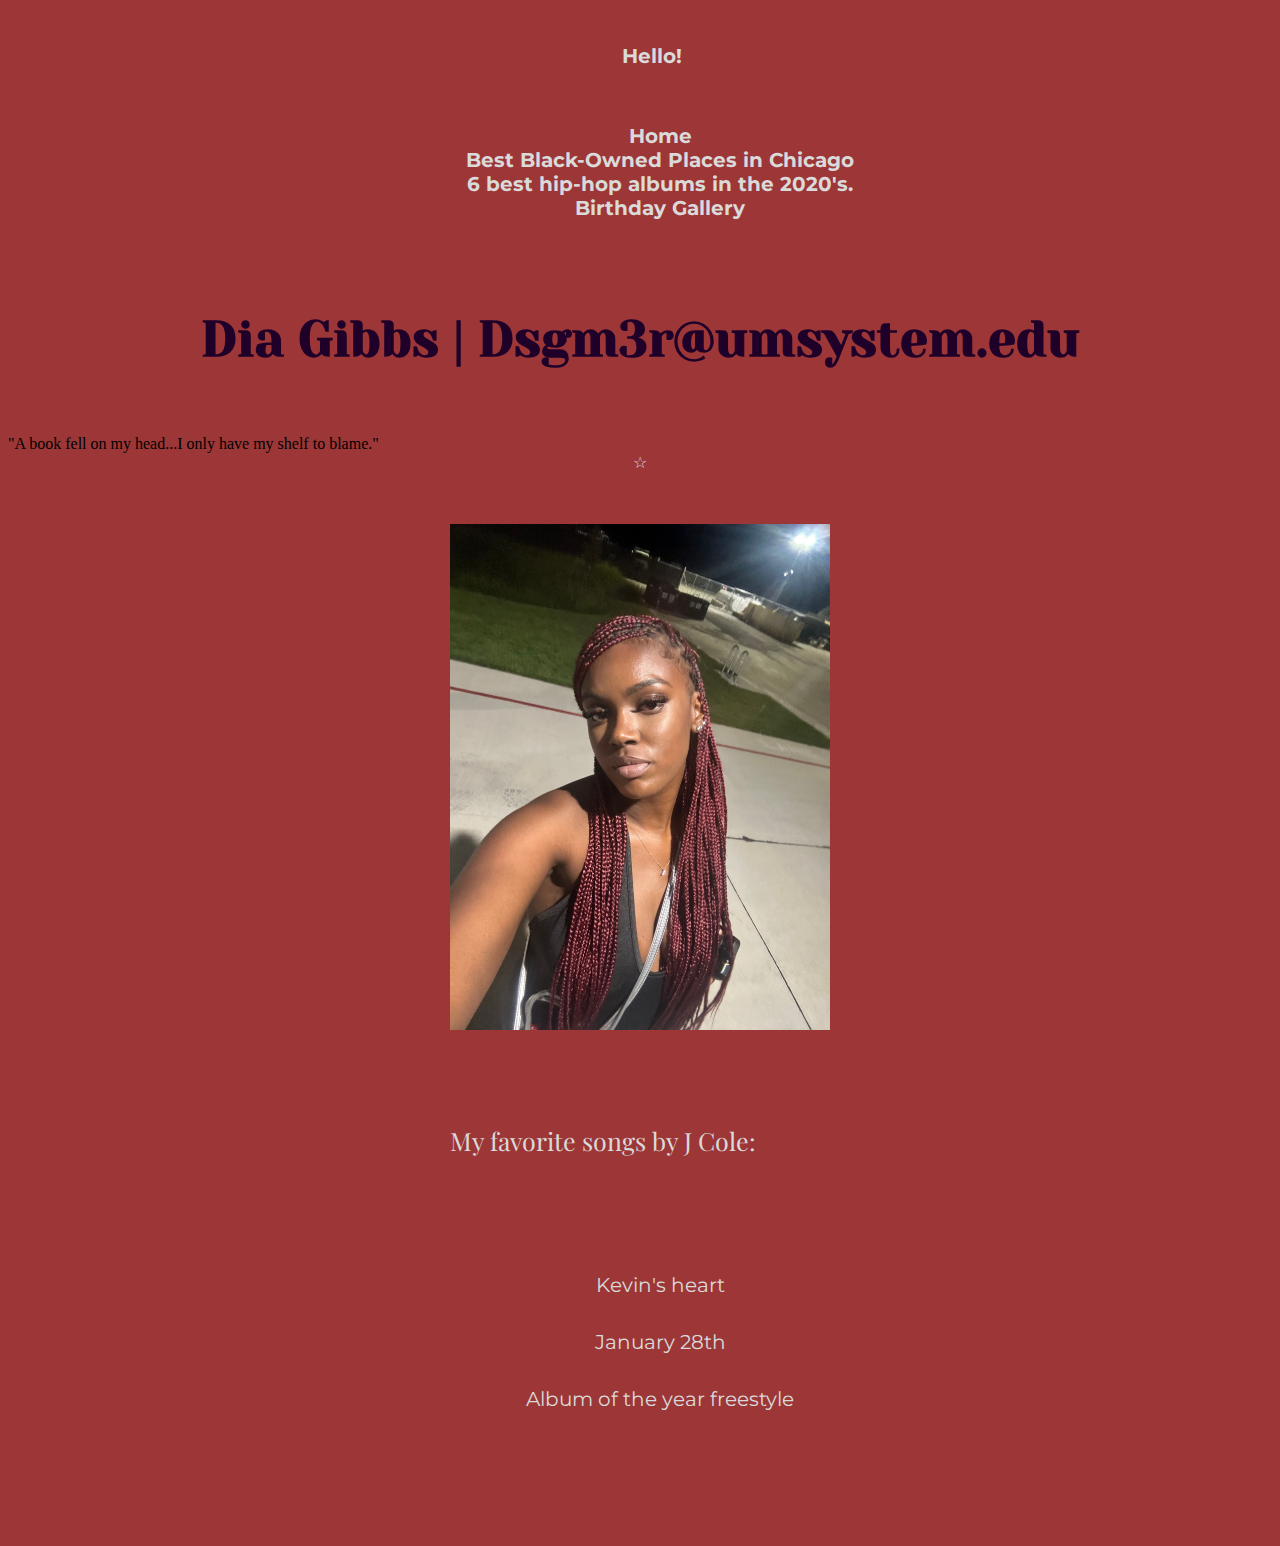
<file: index.html>
<!doctype html>
<html class="no-js" lang="en" dir="ltr">
    <head>
        <meta charset="utf-8">
        <meta name="viewport" content="width=device-width, initial-scale=1">
    <title>Dia Gibbs</title>
    </head>
        <link rel="stylesheet" href="css/styles.css">
        
        <link rel="preconnect" href="https://fonts.googleapis.com">
<link rel="preconnect" href="https://fonts.gstatic.com" crossorigin>
<link href="https://fonts.googleapis.com/css2?family=Montserrat:wght@300&family=Playfair+Display&family=Yeseva+One&display=swap" rel="stylesheet">
</style>
</head>
    <link rel="stylesheet" href="css/styles.css">
    <body>
             <a class="skip-link" href="#content">Skip to content</a>
        <nav>
            <a>Hello!</a>
        </nav>

    <main>
               </nav>
   </head>
            
    <body>
       <nav>
        <ul>
            <li><a href="index.html">Home</a></li>
            <li><a href="list.html">Best Black-Owned Places in Chicago</a></li>
            <li><a href="list2.html">6 best hip-hop albums in the 2020's. </a></li>
            <li><a href="gallery.html">Birthday Gallery</a></li>

        </ul>
    </nav>
        <section>
            <h1>Dia Gibbs | Dsgm3r@umsystem.edu</h1>
            <p>"A book fell on my head...I only have my shelf to blame." <a href="https://www.today.com/life/inspiration/corny-jokes-rcna54407">☆</a></p>
        
        <div class="mailing link">
            <a href="mailto:dsgm3r@umsystem.edu">
            <img class="pic" src="images/IMG_2535.jpg" alt="A Black woman with red braids">
            </a>
        </div>

        <div class="listings">
            <p>My favorite songs by J Cole:</p>
            <ul>
            <li><a href="https://youtu.be/EixT3caIuxM?si=WgMIsHf7SOA0zsPP">Kevin's heart</a></li>
            <li><a href="https://youtu.be/d15cxI5yx5c?si=CLW55eysTrf49gP_">January 28th</a></li>
            <li><a href="https://youtu.be/ghcWitpa024?si=nlEhCH6dDxLR4U_I">Album of the year freestyle</a></li>
            </ul>
        </div>
    </section>
    </main>
    </body>
    </html>
</file>
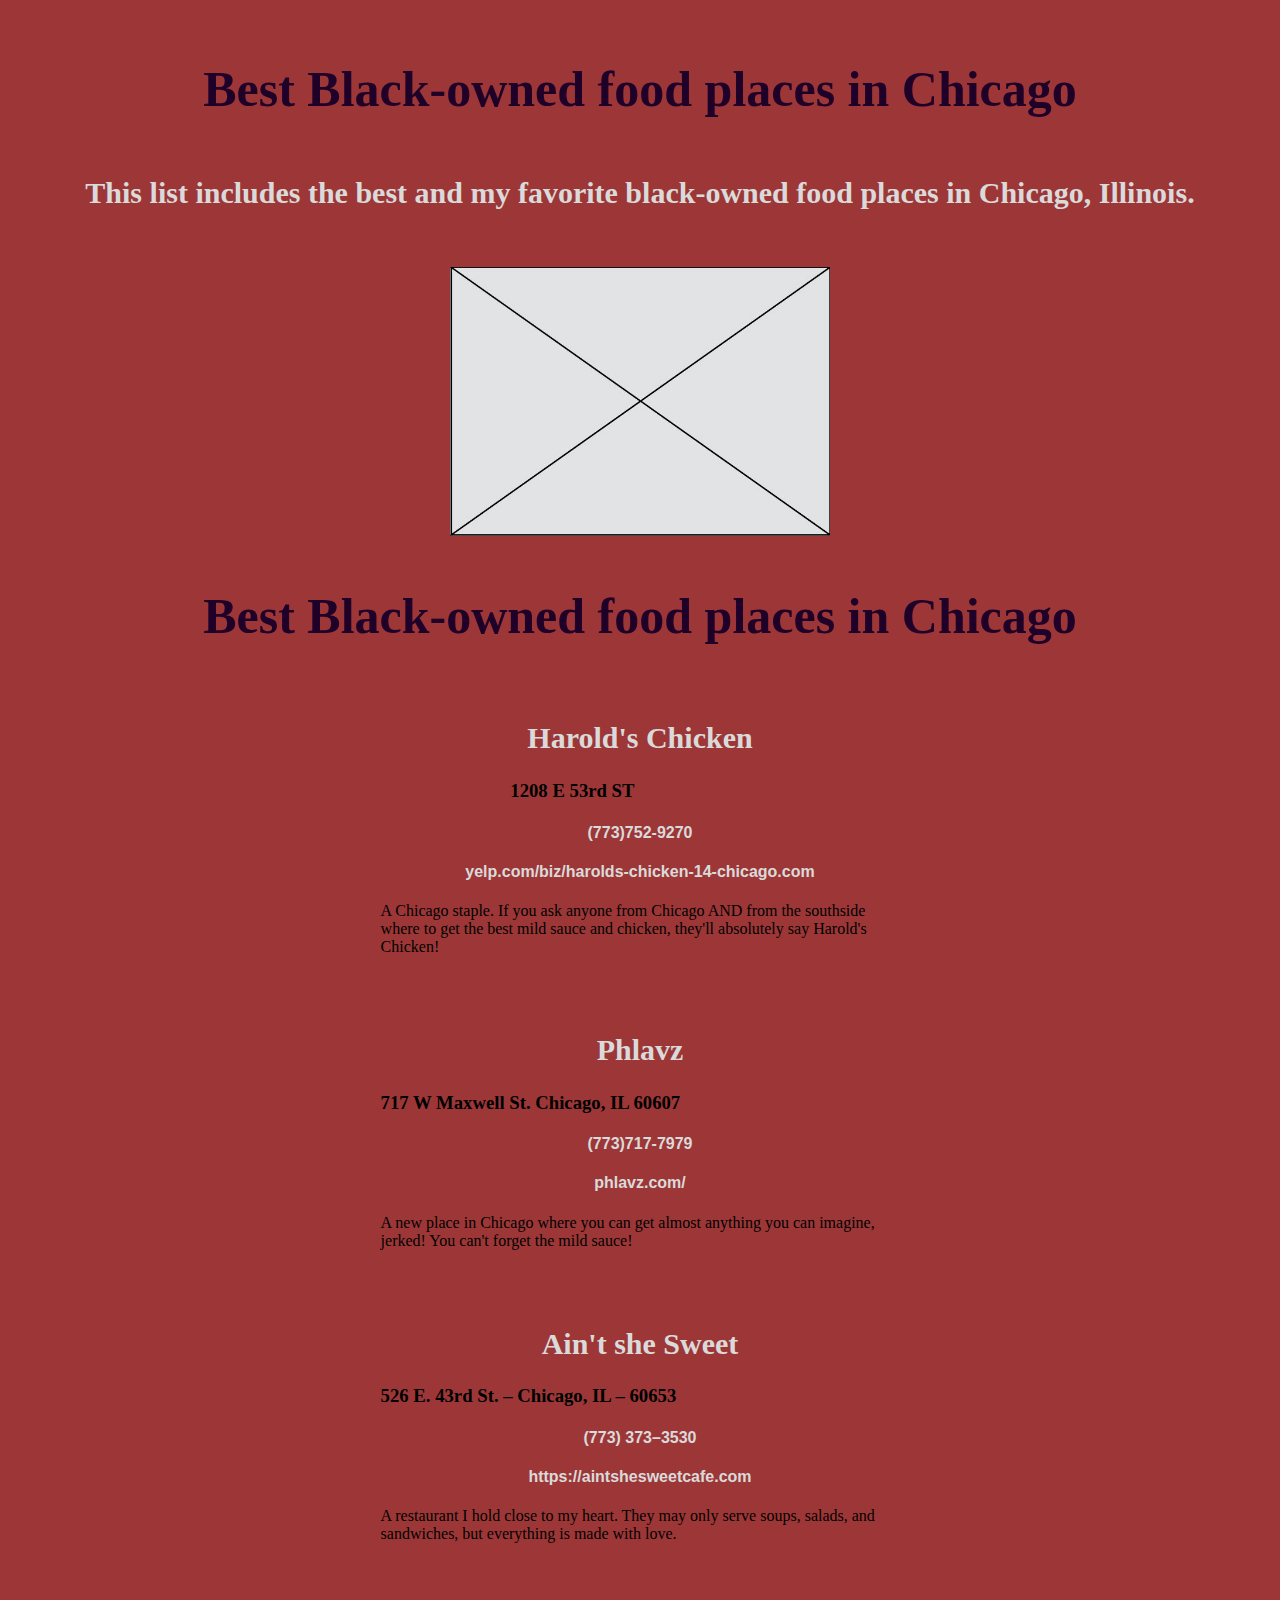
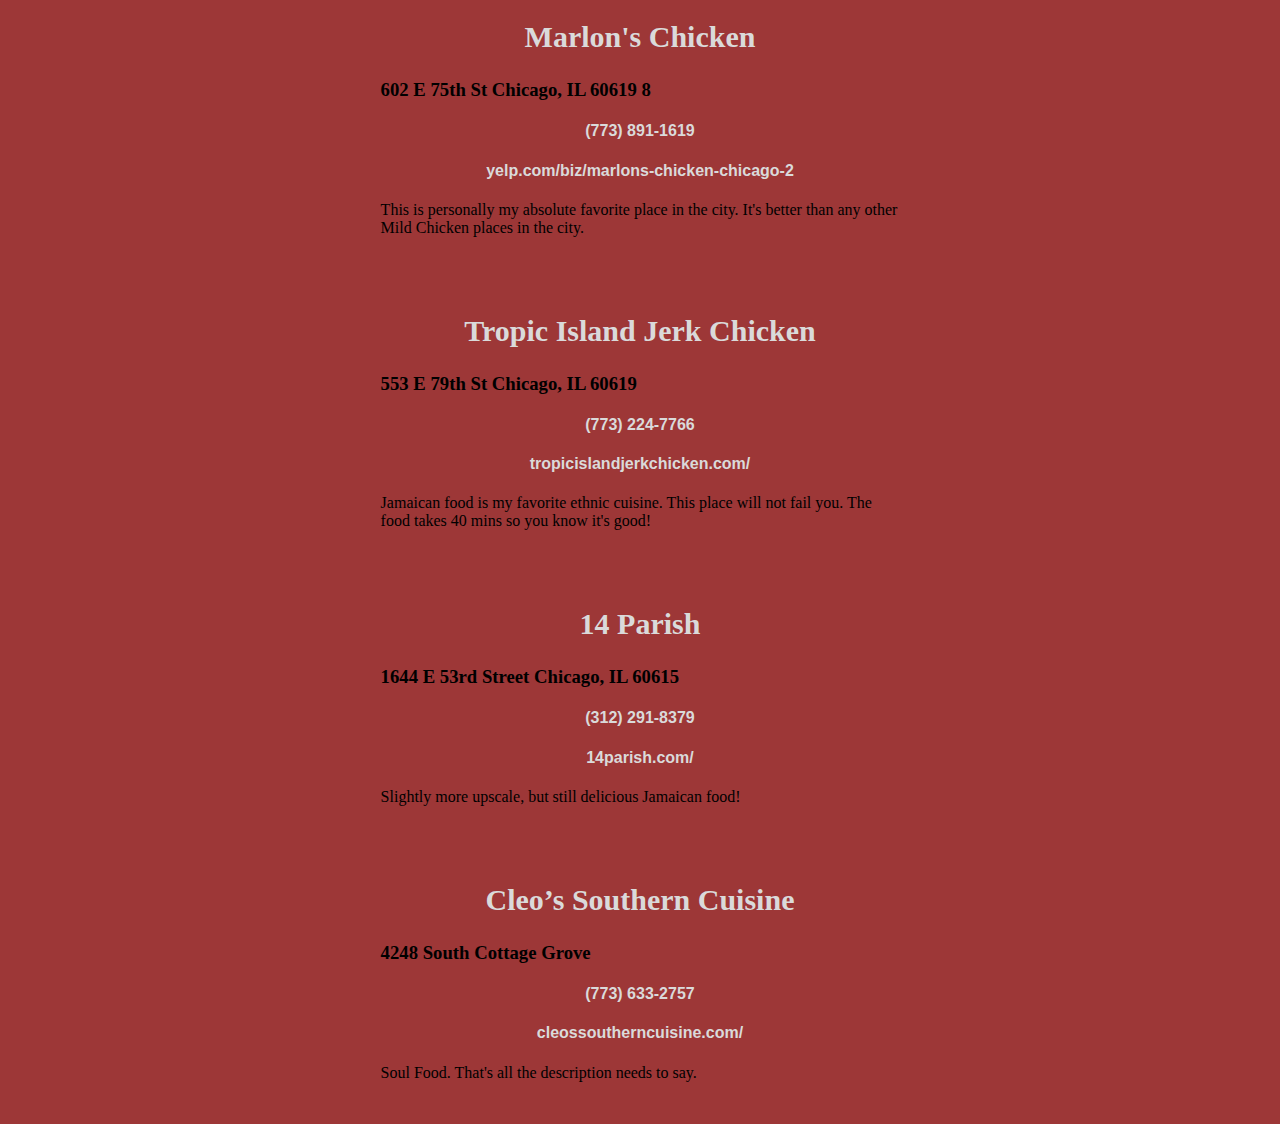
<file: list.html>
<!doctype html>
<html class="no-js" lang="en" dir="ltr">
  <head>
    <title>Best Black-owned food places in Chicago </title>
<link rel="stylesheet" href="css/styles.css">
    <meta charset='utf-8'>
    <meta name="viewport" content="width=device-width, initial-scale=1.0"> 
</head>
   <a class="skip-link" href="#content">Skip to content</a>
 <body>
<h1> Best Black-owned food places in Chicago </h1>

<h2>This list includes the best and my favorite black-owned food places in Chicago, Illinois. </h2>

<p> 

</p>
 </body> 

 <img class="chicago" src="images/placeholder.jpg" alt="chicago">

 <main>
   <section>

<br>
   <div>
      <h1 class=underline>Best Black-owned food places in Chicago</h1>
   </div>
</section>
<br>
<section class="location-holder">
   <div class="text-holder">
      <h2>Harold's Chicken</h2>
      <h3 class="text-holder">1208 E 53rd ST</h3>
      <h4><a href="tel:+17737529270">(773)752-9270</a>
      <h4><a href="https://www.yelp.com/biz/harolds-chicken-14-chicago
">yelp.com/biz/harolds-chicken-14-chicago.com
</a></h4>
      <p>A Chicago staple. If you ask anyone from Chicago AND from the southside where to get the best mild sauce and chicken, they'll absolutely say Harold's Chicken!</p>
   </div>
</section>
<br>
<br>
   <div>
      <h2>Phlavz</h2>
      <h3 class="text-holder">717 W Maxwell St. Chicago, IL 60607
</h3>
      <h4><a href="tel:+17737177979">(773)717-7979</a>
      <h4><a href="https://www.phlavz.com/">phlavz.com/</a></h4>
      <p class="text-holder">A new place in Chicago where you can get almost anything you can imagine, jerked! You can't forget the mild sauce!</p>
   </div>
   </section>
<br>
<br>
   <div>
      <h2> Ain't she Sweet </h2>
      <h3 class="text-holder">526 E. 43rd St. – Chicago, IL – 60653 </h3>
      <h4><a href="tel:+17733733530">(773) 373–3530</a>
      <h4><a href="https://aintshesweetcafe.com/">https://aintshesweetcafe.com</a></h4>
      <p class="text-holder">A restaurant I hold close to my heart. They may only serve soups, salads, and sandwiches, but everything is made with love.</p>
   </div>
</section>
<br>
<br>
   <div>
      <h2>Marlon's Chicken</h2>
      <h3 class="text-holder">602 E 75th St
Chicago, IL 60619
8</h3>
      <h4><a href="tel:+17738911619">(773) 891-1619</a>
      <h4><a href="https://www.yelp.com/biz/marlons-chicken-chicago-2"> yelp.com/biz/marlons-chicken-chicago-2</a></h4>
      <p class="text-holder">This is personally my absolute favorite place in the city. It's better than any other Mild Chicken places in the city.  </p>
   </div>
       </section>
<br>
<br>
   <div>
      <h2>Tropic Island Jerk Chicken</h2>
      <h3 class="text-holder">553 E 79th St Chicago, IL 60619
</h3>
      <h4><a href="tel:+17732247766">(773) 224-7766</a>
      <h4><a href="https://www.tropicislandjerkchicken.com/">tropicislandjerkchicken.com/</a></h4>
      <p class="text-holder">Jamaican food is my favorite ethnic cuisine. This place will not fail you. The food takes 40 mins so you know it's good! </p>
   </div>
         </section>
<br>
<br>
   <div>
      <h2>14 Parish</h2>  
      <h3 class="text-holder">1644 E 53rd Street Chicago, IL 60615
</h3>
      <h4><a href="tel:+13122918379">(312) 291-8379</a>
      <h4><a href="https://www.14parish.com/">14parish.com/</a></h4>
      <p class="text-holder">Slightly more upscale, but still delicious Jamaican food!</p>
   </div>
         </section>
<br>
<br>
   <div>
      <h2>Cleo’s Southern Cuisine
</h2>
      <h3 class="text-holder">4248 South Cottage Grove</h3>
      <h4><a href="tel:+17736332757
">(773) 633-2757
</a>
      <h4><a href="https://www.cleossoutherncuisine.com/
">cleossoutherncuisine.com/
</a></h4>
      <p class="text-holder">Soul Food. That's all the description needs to say. </p>
   </div>
<br>





</main>
</file>
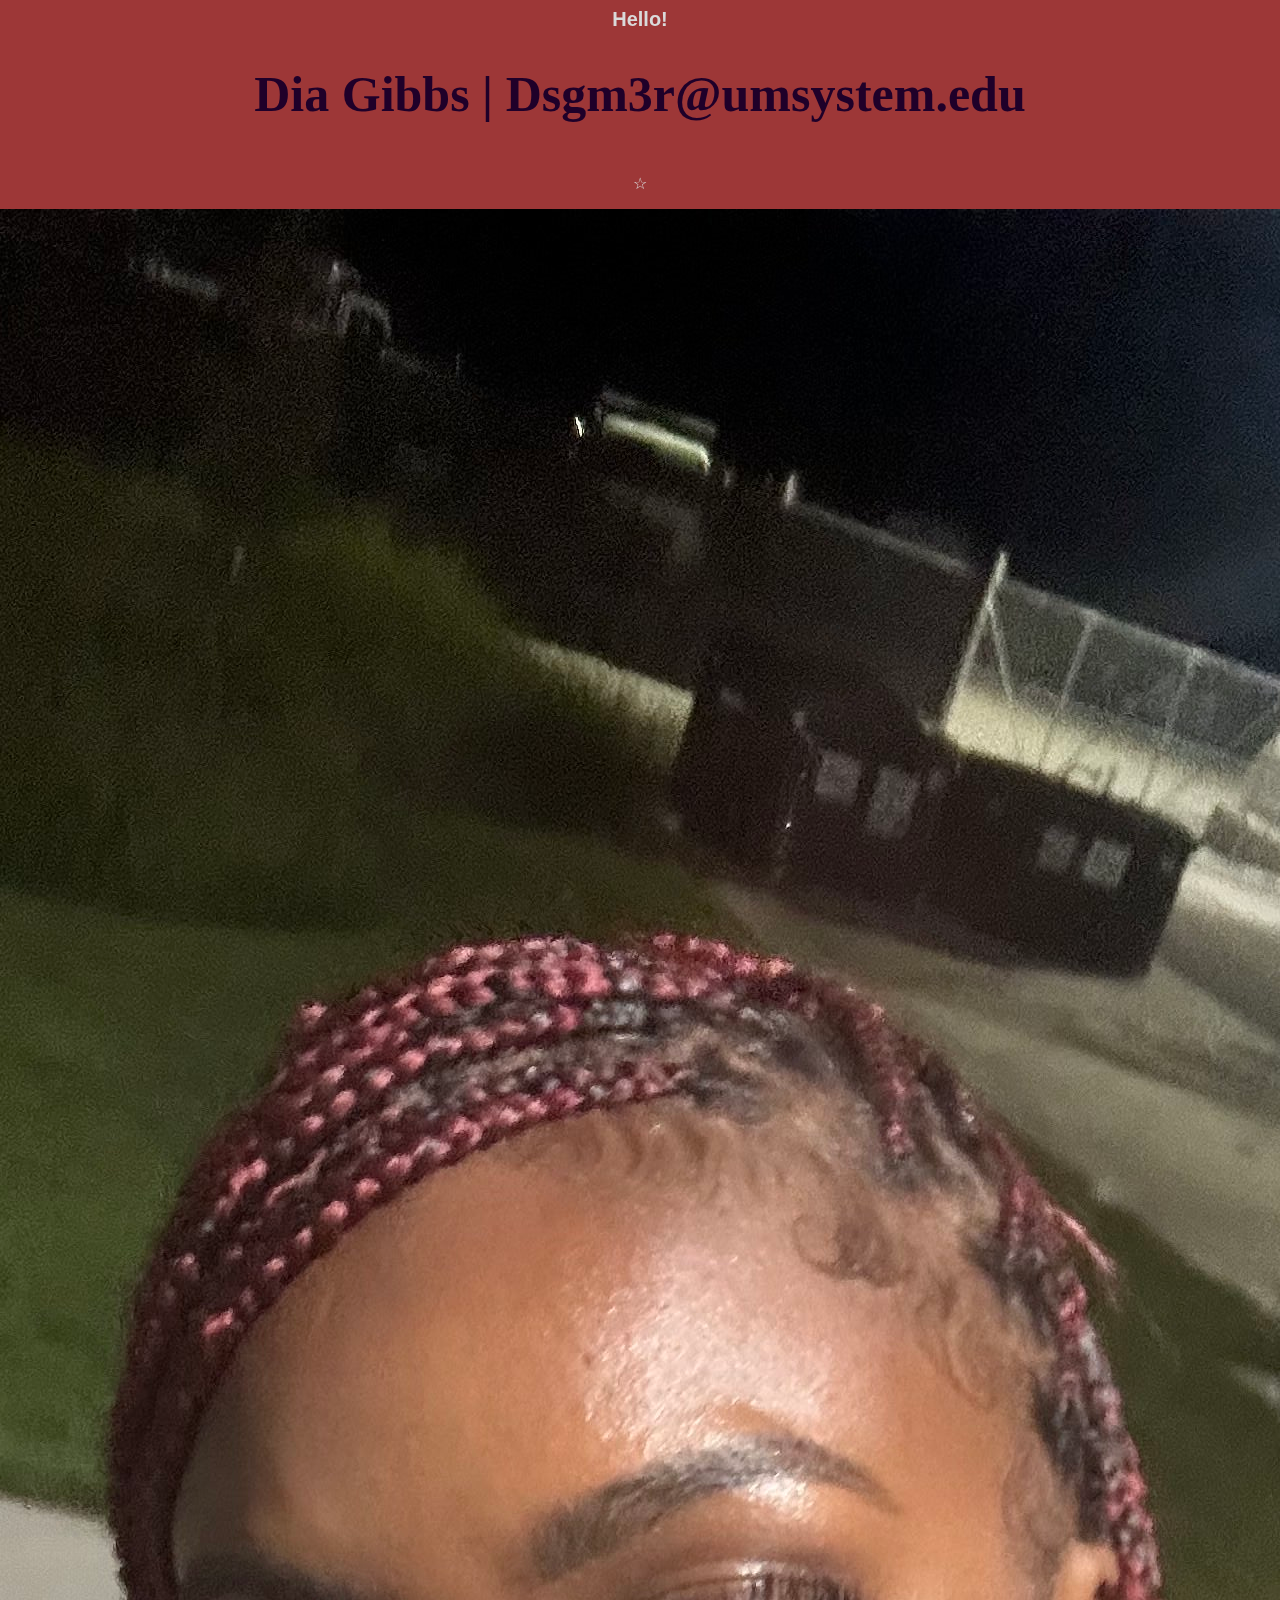
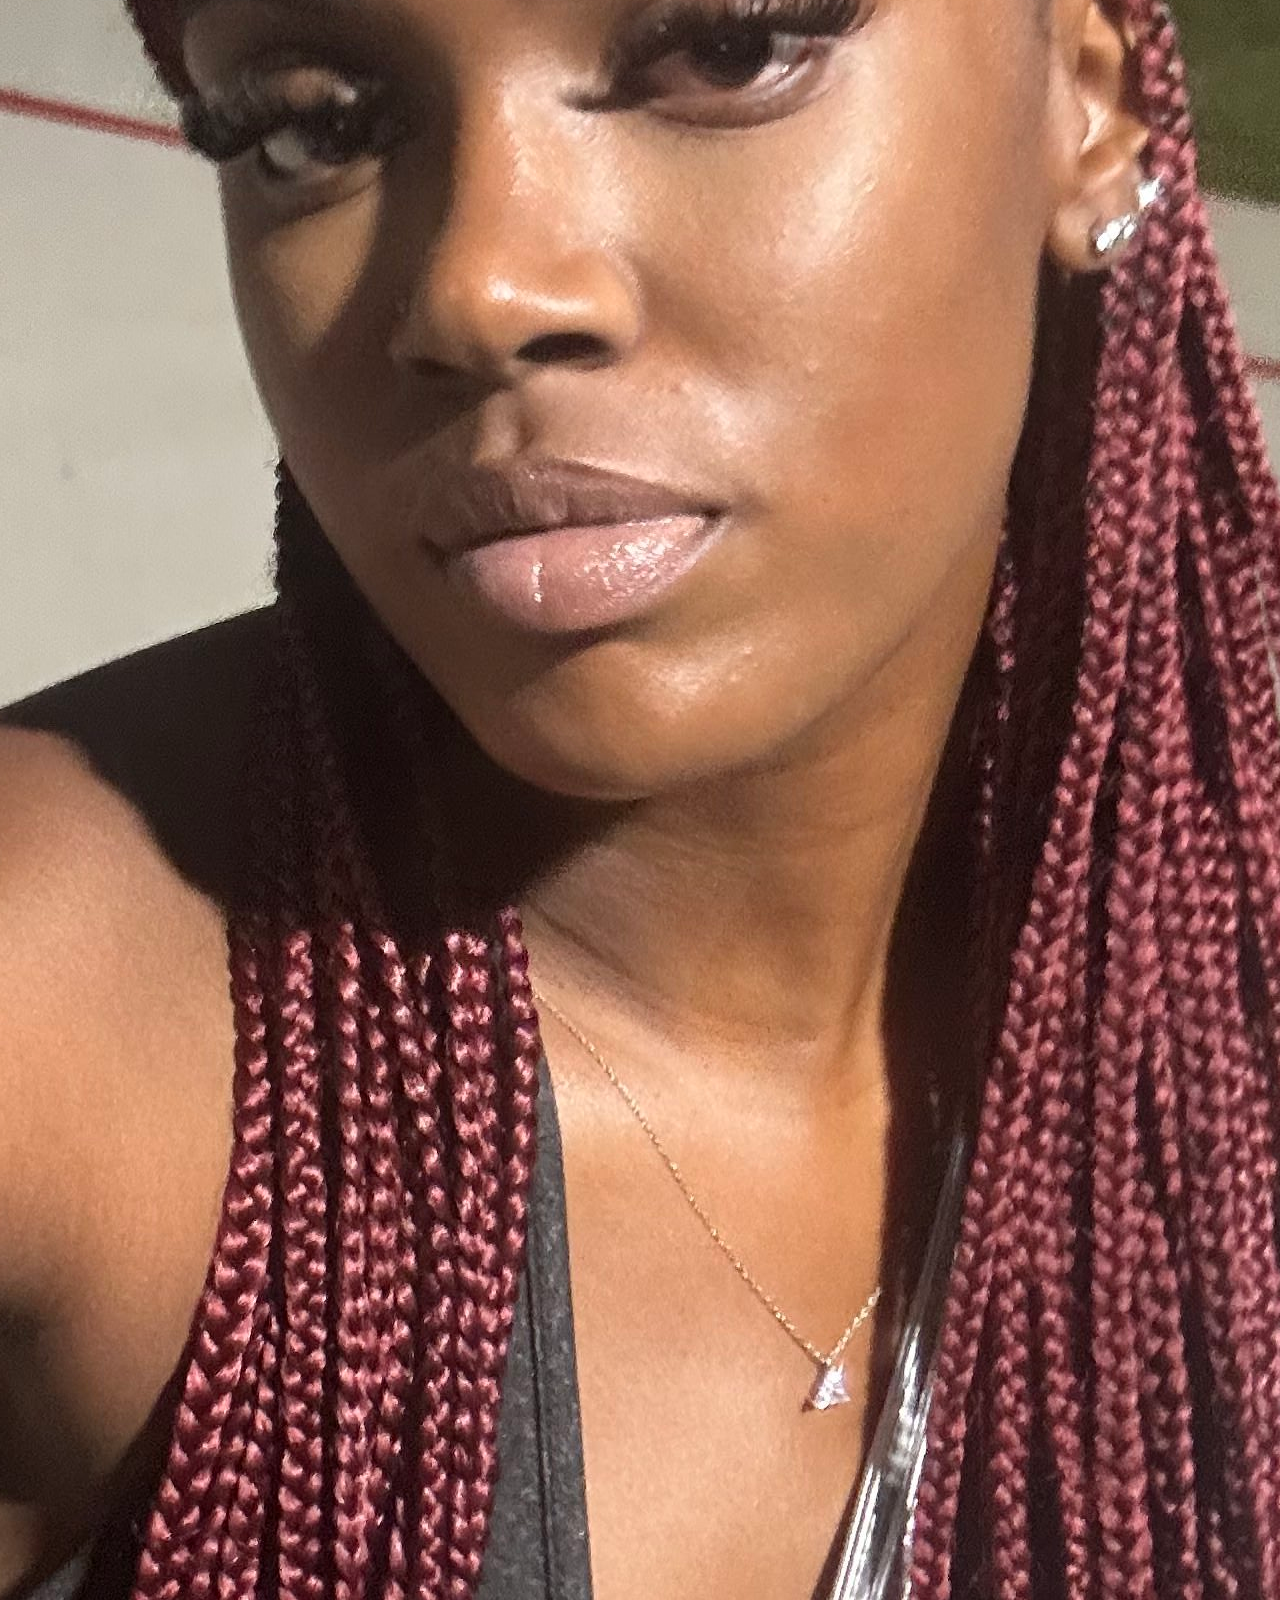
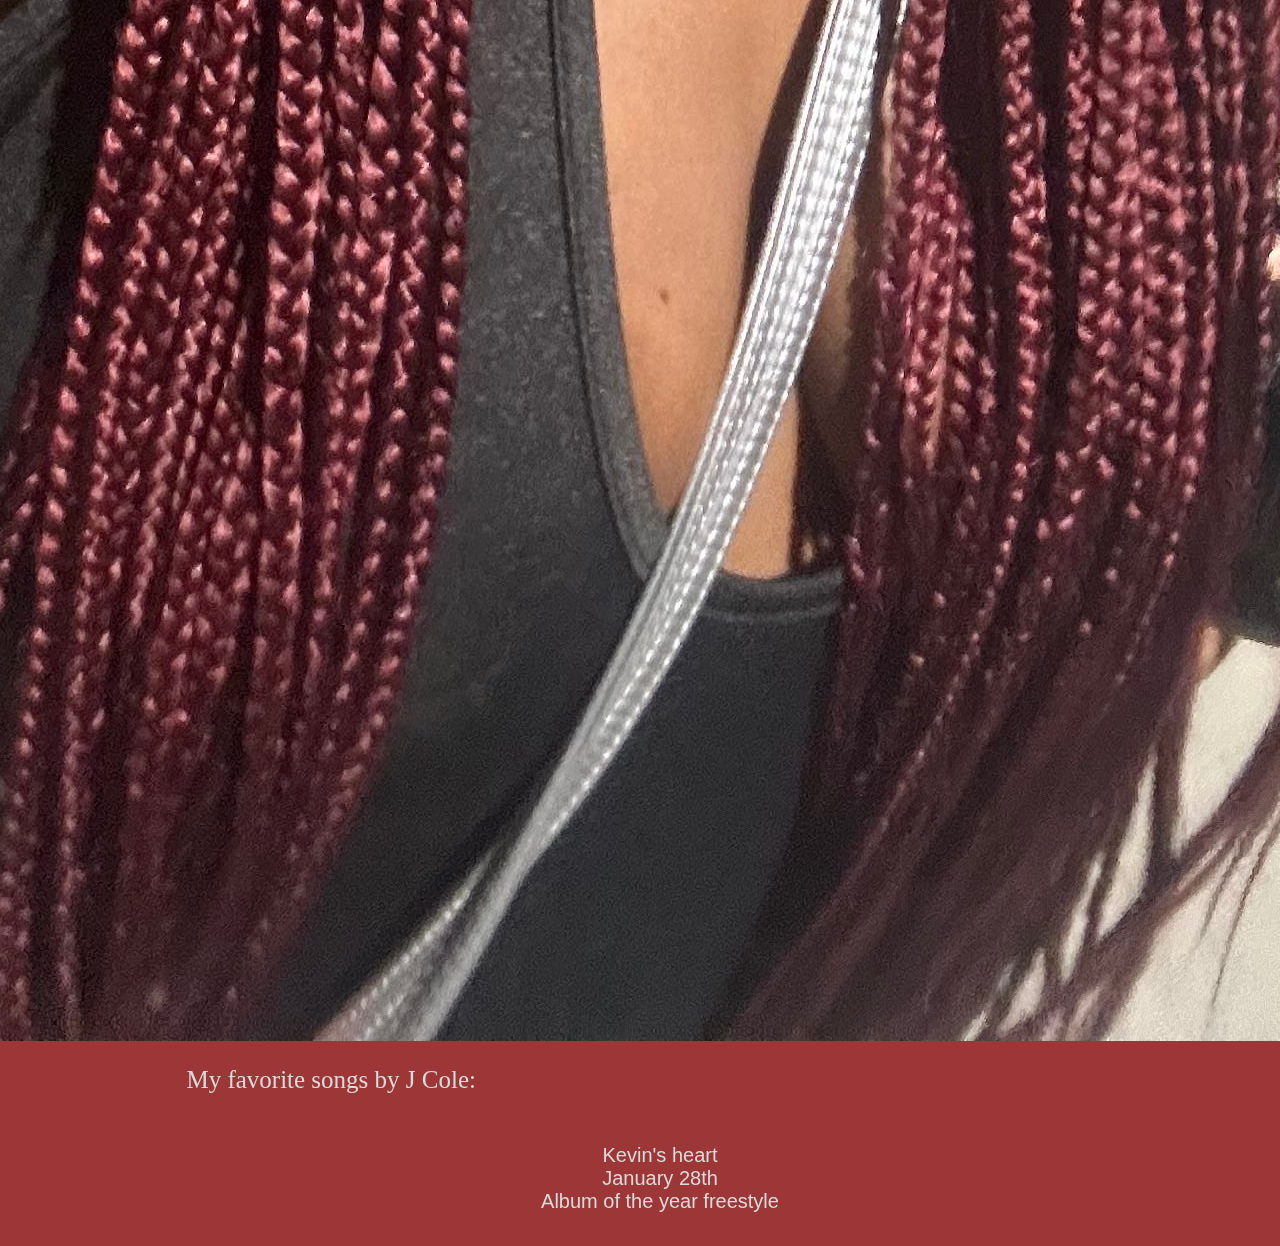
<file: oldindex.html>
<!doctype html>
<html class="no-js" lang="en" dir="ltr">
  <head>
    <meta charset="utf-8">
    <meta name="viewport" content="width=device-width, initial-scale=1">
    <link rel="stylesheet" href="css/styles.css">
    <title>Dia Gibbs</title>
  </head>

  <body>
    <nav>
      <a>Hello!</a>
    </nav>

    <main>
      <section>
        <h1>Dia Gibbs | Dsgm3r@umsystem.edu</h1>
        <p>"A book fell on my head...I only have my shelf to blame." <a href="https://www.today.com/life/inspiration/corny-jokes-rcna54407">☆</a></p>

        <div class="mailing link">
          <a href="mailto:dsgm3r@umsystem.edu">
            <img src="images/IMG_2535.jpg" alt="A Black woman with red braids">
          </a>
        </div>

        <div class="listings">
          <p>My favorite songs by J Cole:</p>
          <ul>
            <li><a href="https://youtu.be/EixT3caIuxM?si=WgMIsHf7SOA0zsPP">Kevin's heart</a></li>
            <li><a href="https://youtu.be/d15cxI5yx5c?si=CLW55eysTrf49gP_">January 28th</a></li>
            <li><a href="https://youtu.be/ghcWitpa024?si=nlEhCH6dDxLR4U_I">Album of the year freestyle</a></li>
          </ul>
        </div>
      </section>
    </main>
  </body>
</html>
</file>
<file: css/styles.css>
.skip-link {
  position: absolute;
  width: 1px;
  height: 1px;
  padding: 0;
  margin: -1px;
  overflow: hidden;
  border: 0;
}

.skip-link:focus{
  width: unset;
  height: unset;
  position: relative;
  padding: unset;
  margin: unset;
  font-size: 2rem;
}

head {
	display: flex;
	justify-content: center;
	align-items: center;
	flex-direction: column;
	background-color: rgb(218, 218, 218);
}


body {
	display: flex;
	justify-content: center;
	align-items: center;
	flex-direction: column;
	background-color: rgb(157, 55, 55);

}

.pic {
    width: 30%;
}

nav {
	display: flex;
	gap: 30px;
	font-family: 'Montserrat', sans-serif;
	font-size: 20px;
	font-weight: bolder;
	color: white;
	margin: auto;
	justify-content: space-evenly;
	text-decoration: none;
}

h1 {
	display: flex;
	justify-content: center;
	align-items: center;
	flex-direction: column;
	font-family: 'Yeseva One', serif;
	font-size: 50px;
	color: rgb(31, 0, 41);
}

h2 {
	display: flex;
	justify-content: center;
	align-items: center;
	flex-direction: column;	
	font-family: 'Playfair Display', serif;
	font-size: 30px;
	color: rgb(218, 218, 218);
}

.mailing-link {
	display: flex;
	justify-content: center;
	align-items: center;
	flex-direction: column;
}

.listings {
	display: flex;
	justify-content: center;
	flex-direction: column;
	width: 30%;
	margin: auto;
	font-family: 'Playfair Display', serif;
	font-size: 25px;
	color: rgb(218, 218, 218);

}

ul li{
	
	display: flex;
	flex-direction: column;
	justify-content: center;
	font-family: 'Montserrat', sans-serif;
	font-size: 20px;
	color: rgb(218, 218, 218);
	margin: auto;
	text-decoration: none;

}

a {
	display: flex;
	justify-content: center;
	font-family: 'Montserrat', sans-serif;
	color: rgb(218, 218, 218);
	margin: auto;
	text-decoration: none;	

}

.chicago {
	width: 30%;
}

.gallery-image {
	display: block;
	margin-left: auto;
	margin-right: auto;
	width: 50%;
}

.media-holder {
	display: block;
  	margin-left: auto;
  	margin-right: auto;
  	width: 50%;
}

.text-holder {
	display: block;
  	margin-left: auto;
  	margin-right: auto;
  	width: 50%;
}
</file>
